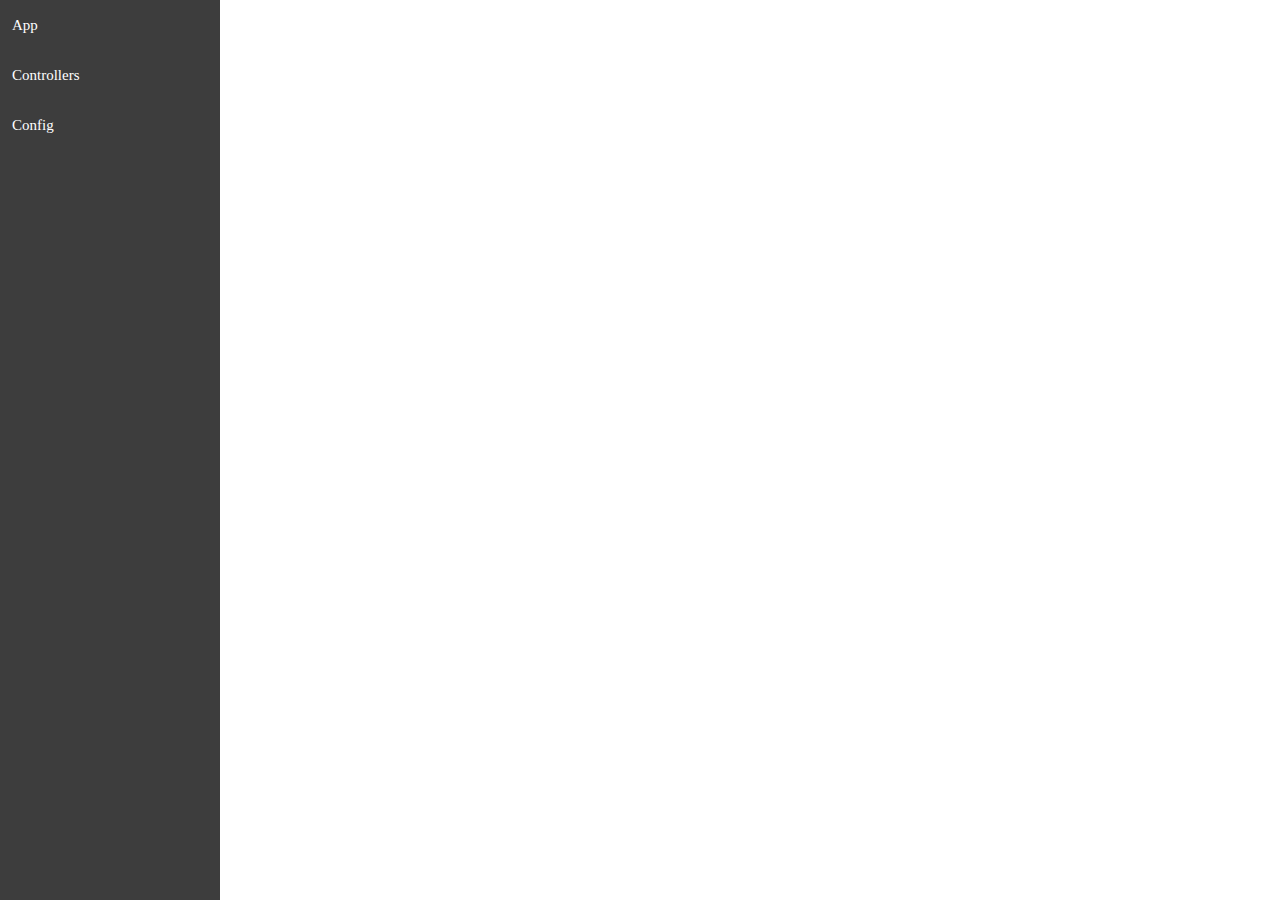
<file: web/index.html>
<!DOCTYPE html>
<html lang="en">
<head>
    <meta charset="UTF-8">
    <title>Title</title>

    <style>
        html {
            height: 100%;
        }
        * { padding: 0; margin: 0; }
        #main-body{
            background-color: #ffffff;min-width: 820px; min-height: 620px;height: 100%;width: 100%;


        }
        #left-menu{
            height: 100%;
            width: 220px;
            min-height: 620px;
            background-color: #3d3d3d;
            float: left;
            margin: 0 auto;
        }
        #content-view{
            min-width: 600px;
            min-height: 620px;
            height: 100%;

            background-color: #ffffff;

        }
    </style>
    <script type="text/javascript" src="static/services/PPJFilesService.js"></script>
    <script type="text/javascript" src="static/services/RequestMaster.js"></script>
    <link rel="stylesheet" type="text/css" href="static/resourses/styles/style.css">
    <script type="text/javascript" src="static/core_ui.js"></script>

</head>
<body id="main-body" onload="onLoad()">

<div id="left-menu"></div>
<div id="content-view"> </div>




<script type="text/javascript">

    var  mc  =null;
function onLoad(){


    mc  = new MasterDetailController(document.getElementById("left-menu"),document.getElementById("content-view"))
    mc.divsFunction = function getDivs(){

        var  result =new Array();
        {
            var menubutton = document.createElement("div");
            menubutton.className="menu-button";
            menubutton.innerHTML =  "App";
            result.push(new MDButton(menubutton,"app.html"));
        }
        {
            var menubutton = document.createElement("div");
            menubutton.className="menu-button";
            menubutton.innerHTML =  "Controllers";
            result.push(new MDButton(menubutton,"controllers.html"));
        }
        {
            var menubutton = document.createElement("div");
            menubutton.className="menu-button";
            menubutton.innerHTML =  "Config";
            result.push(new MDButton(menubutton,"config.html"));
        }



        return result;

    }.bind(this);
    mc.startWorking();


}

</script>



</body>
</html>
</file>
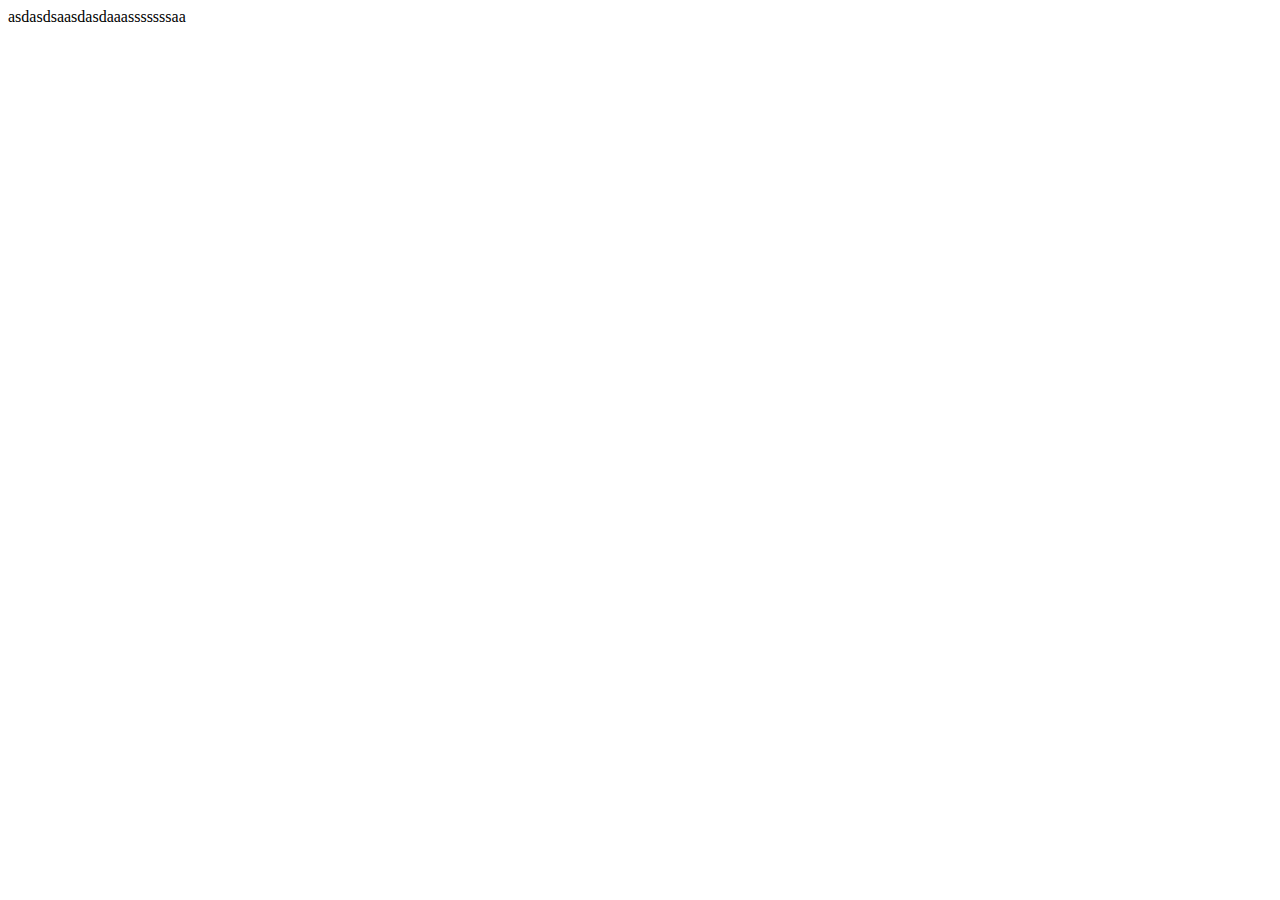
<file: web/static/controllers.html>
<!DOCTYPE html>
<html lang="en">

<body>

asdasdsaasdasdaaasssssssaa
<script  type="text/javascript">

    console.log("la111sda");
    var controllers = loadCorePPJControllers();



</script>
</body>
</html>
</file>
<file: web/static/resourses/styles/style.css>
.menu-button{
    margin: 0 auto;
    color: #ffffff;
    font-family: MuseoSansRounded-500;
    font-size: 15px;
    line-height: 50px;
    padding-left: 12px;
    /*text-align: center;*/
    height: 50px;
    /*background-color: #f4a401;*/

    

}





.mueso900Large{
    font-family: MuseoSansRounded-900;
    font-size: 17px;
    letter-spacing: 1px;
}
.mueso900Medium{
    font-family: MuseoSansRounded-900;
    font-size: 15px;
    letter-spacing: 1px;
}
.mueso900Small{
    font-family: MuseoSansRounded-900;
    font-size: 13px;
    letter-spacing: 1px;
}

.mueso700Large{
    font-family: MuseoSansRounded-700;
    font-size: 17px;
}
.mueso700Medium{
    font-family: MuseoSansRounded-700;
    font-size: 15px;
}
.mueso700Small{
    font-family: MuseoSansRounded-700;
    font-size: 13px;
}

.mueso500Large{
    font-family: MuseoSansRounded-500;
    font-size: 17px;
}
.mueso500Medium{
    font-family: MuseoSansRounded-500;
    font-size: 15px;
}
.mueso500Small{
    font-family: MuseoSansRounded-500;
    font-size: 13px;
}
</file>
